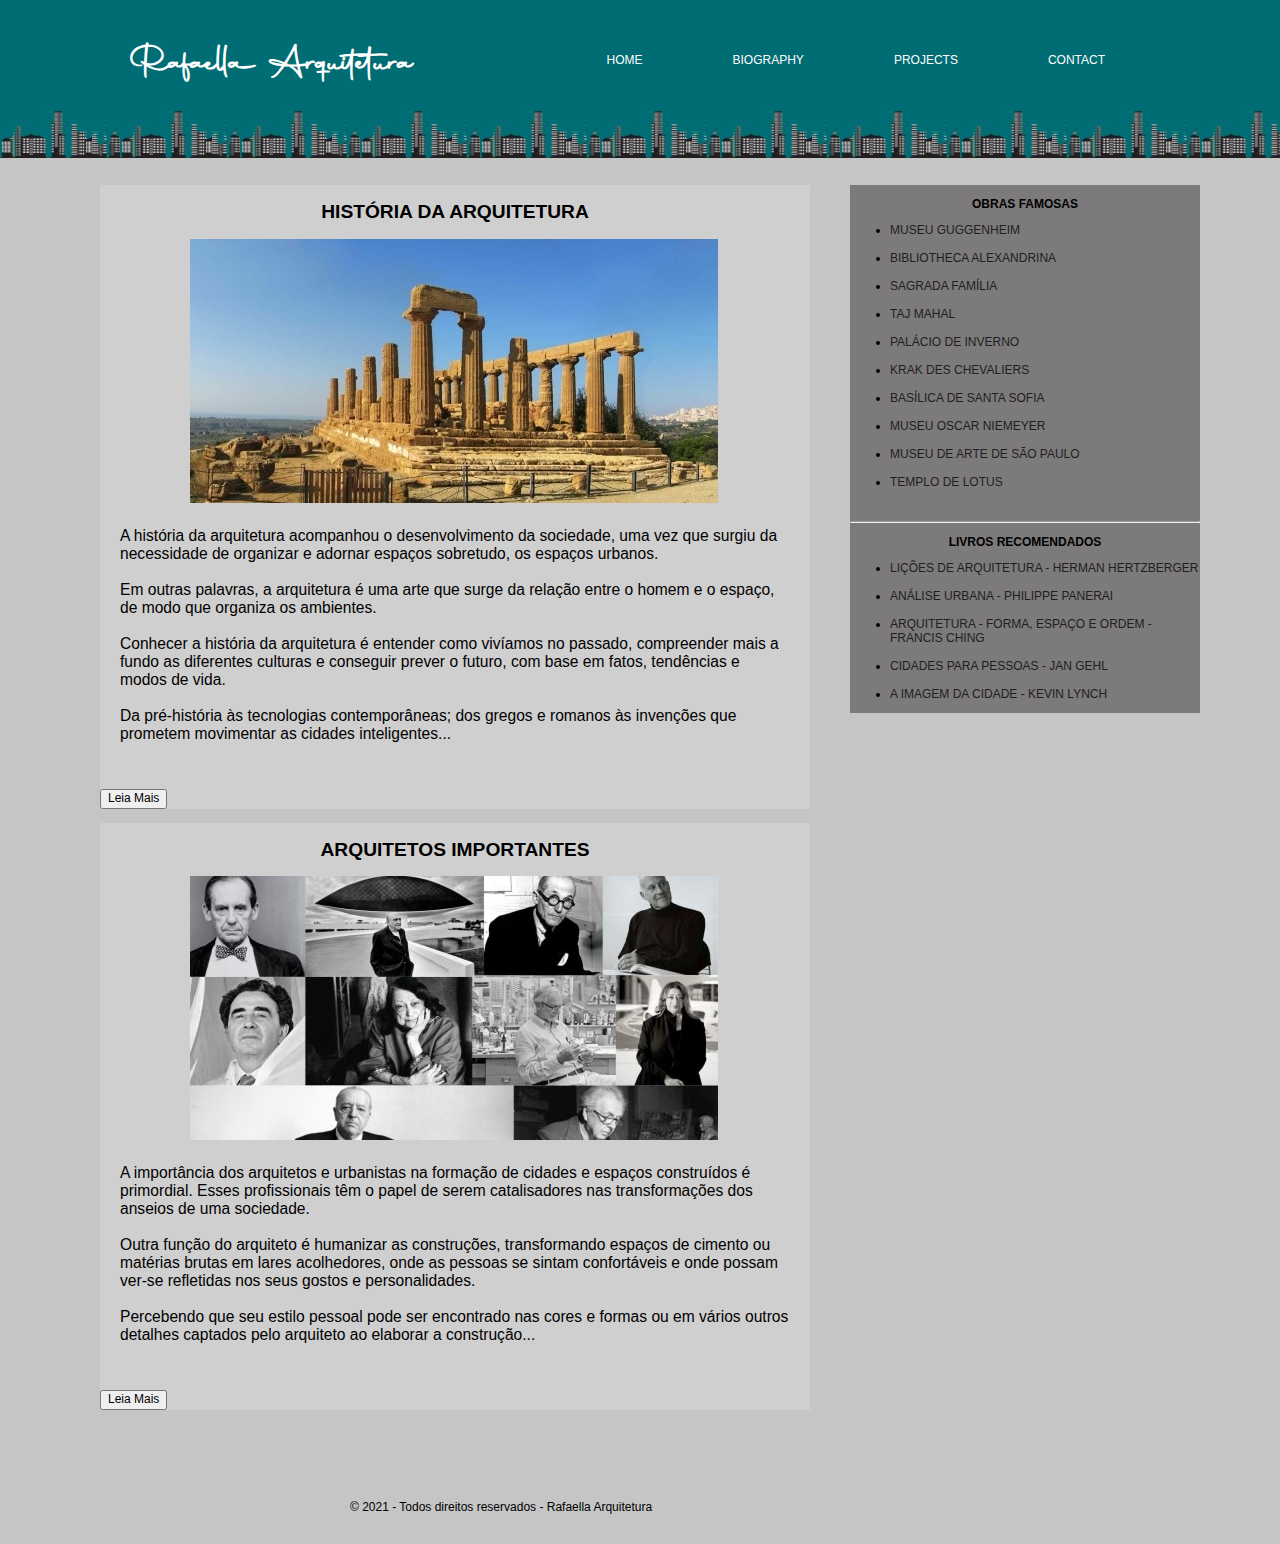
<file: source/index.html>
<!DOCTYPE html>
<html lang="pt-br">

<head>
    <meta charset="UTF-8">
    <link rel="stylesheet" type="text/css" href="../css/index.css">
    <link rel="stylesheet" type="text/css" href="../css/Normalize.css">
    <title>Rafaella Arquitetura</title>
</head>

<body>
    <!--inicio container-->
    <div id="container">

        <!--inicio header-->
        <header>

            <div id="logo">
                <h1><a href="index.html">Rafaella Arquitetura</a></h1>
            </div>

            <!--inicio barra de navegação-->
            <nav>

                <ul>
                    <li><a href="index.html">Home</a></li>
                    <li><a href="biography.html">Biography</a></li>
                    <li><a href="projects.html">Projects</a></li>
                    <li><a href="contact.html">Contact</a></li>
                </ul>
            </nav>
            <!--/fim barra de navegação-->

        </header>
        <!--/fim header-->

        <!--inicio principal-->
        <div id="principal">

            <!--incio conteudo-->
            <div id="conteudo">

                <!--inicio postagens-->
                <section>

                    <article id="postagens">
                        <h2>História da arquitetura</h2>
                        <img id="fotos" src="../assets/historia.jpg">
                        <p>A história da arquitetura acompanhou o desenvolvimento da sociedade, uma vez que surgiu da
                            necessidade de organizar e adornar espaços sobretudo, os espaços urbanos.<br> <br>
                            Em outras palavras, a arquitetura é uma arte que surge da relação entre o homem e o espaço,
                            de modo que organiza os ambientes.<br> <br>
                            Conhecer a história da arquitetura é entender como vivíamos no passado, compreender mais a
                            fundo as diferentes culturas e conseguir prever o futuro, com base em fatos, tendências e
                            modos de vida.<br> <br>
                            Da pré-história às tecnologias contemporâneas; dos gregos e romanos às invenções que
                            prometem movimentar as cidades inteligentes.<span id="pontos">..</span><br>
                        <div id="mais">
                            <p class="espaço">Venha conosco nesse passeio e acompanhe a história desde o inicio:</p>
                            <ul>
                                <li><a href="https://pt.wikipedia.org/wiki/História_da_arquitetura#Pré-História"
                                        target="_blank">Pré-História</a></li> <br>
                                <li><a href="https://pt.wikipedia.org/wiki/História_da_arquitetura#Antiguidade"
                                        target="_blank">Antiguidade</a></li> <br>
                                <li><a href="https://pt.wikipedia.org/wiki/História_da_arquitetura#Idade_Média"
                                        target="_blank">Idade Média</a></li> <br>
                                <li><a href="https://pt.wikipedia.org/wiki/História_da_arquitetura#Idade_Moderna"
                                        target="_blank">Idade Moderna</a></li> <br>
                                <li><a href="https://pt.wikipedia.org/wiki/História_da_arquitetura#Idade_Contemporânea"
                                        target="_blank">Idade Contemporânea</a></li> <br>
                                <li><a href="https://pt.wikipedia.org/wiki/História_da_arquitetura#Arquitetura_contemporânea"
                                        target="_blank">Arquitetura Contemporânea</a></li>
                            </ul>
                        </div>
                        </p>
                        <button onclick="leiaMais()" id="btnLeiaMais">Leia Mais</button>

                    </article>

                    <br>
                    <div id="complet">
                        <article id="postagens">
                            <h2>Arquitetos importantes</h2>
                            <img id="fotos" src="../assets/arquitetos1.jpg">
                            <p>
                                A importância dos arquitetos e urbanistas na formação de cidades e espaços construídos é
                                primordial. Esses profissionais têm o papel de serem catalisadores nas transformações
                                dos
                                anseios de uma sociedade. <br> <br>
                                Outra função do arquiteto é humanizar as construções, transformando espaços de cimento
                                ou
                                matérias brutas em lares acolhedores, onde as pessoas se sintam confortáveis e onde
                                possam
                                ver-se refletidas nos seus gostos e personalidades. <br> <br>
                                Percebendo que seu estilo pessoal pode
                                ser encontrado nas cores e formas ou em vários outros detalhes captados pelo arquiteto
                                ao
                                elaborar a construção.<span id="ponto">..</span><br>
                            <div id="btn">
                                <p>Veja um pouco sobre os 10 arquitetos mais importantes para história do mundo da
                                    arquitetura:
                                </p>

                                <ul>
                                    <li><a href="https://laart.art.br/blog/norman-foster/" target="_blank">Norman
                                            Foster</a>
                                    </li> <br>
                                    <li><a href="https://www.ebiografia.com/frank_lloyd_wright/" target="_blank">Frank
                                            Llooyd Wright</a></li> <br>
                                    <li><a href="https://www.ebiografia.com/le_corbusier/" target="_blank">Le
                                            Corbuiser</a>
                                    </li> <br>
                                    <li><a href="https://live.apto.vc/zaha-hadid-biografia-e-obras/"
                                            target="_blank">Zaha
                                            Hadid</a></li> <br>
                                    <li><a href="https://live.apto.vc/mies-van-der-rohe/" target="_blank">Mies van der
                                            Rohe</a></li> <br>
                                    <li><a href="https://www.ebiografia.com/santiago_calatrava/"
                                            target="_blank">Santiago
                                            Calatrava</a></li> <br>
                                    <li><a href="https://www.ebiografia.com/oscar_niemeyer/" target="_blank">Oscar
                                            Niemeyer</a></li> <br>
                                    <li><a href="https://laart.art.br/blog/walter-gropius/" target="_blank">Walter
                                            Gropius</a></li> <br>
                                    <li><a href="https://www.vivadecora.com.br/pro/lina-bo-bardi/" target="_blank">Lina
                                            Bo
                                            Bardi</a></li> <br>
                                    <li><a href="https://laart.art.br/blog/renzo-piano/" target="_blank">Renzo Piano</a>
                                    </li> <br>
                                </ul>
                                <p>E um arquiteto que ficou de fora dessa lista mas que especialmente sou muito fã, e
                                    vale a
                                    pena vocês darem uma olhada em sua biografia é o:</p>
                                <ul>
                                    <li><a href="https://www.vivadecora.com.br/pro/louis-kahn/" target="_blank">Louis
                                            Kahn</a>
                                    </li>
                                </ul>

                            </div>
                            </p>
                            <button onclick="vejaMais()" id="btnLeia">Leia Mais</button>
                        </article>
                    </div>
                </section>
                <!--/fim postagens-->
            </div>
            <!--/fim conteudo-->

            <!--inicio aside-->
            <div id="area-lateral">
                    <aside id="conteudo-lateral">
                        <h3>Obras famosas</h3>
                        <ul>
                            <li>
                                <a
                                    href="https://www.archdaily.com.br/br/786175/classicos-da-arquitetura-museu-guggenheim-de-bilbao-gehry-partners" target="_blank">Museu
                                    Guggenheim</a>
                            </li> <br>
                            <li>
                                <a href="https://www.westwing.com.br/guiar/bibliotheca-alexandrina/" target="_blank">Bibliotheca Alexandrina</a>
                            </li> <br>
                            <li>
                                <a href="https://apureguria.com/europa/espanha/sagrada-familia-em-barcelona/" target="_blank">Sagrada família</a>
                            </li> <br>
                            <li>
                                <a href="https://www.todamateria.com.br/taj-mahal/" target="_blank">taj mahal</a>
                            </li> <br>
                            <li>
                                <a href="https://pt.wikipedia.org/wiki/Palácio_de_Inverno" target="_blank">Palácio de inverno</a>
                            </li> <br>
                            <li>
                                <a href="https://incrivelhistoria.com.br/krak-des-chevaliers/" target="_blank">Krak Des Chevaliers</a>
                            </li> <br>
                            <li>
                                <a href="https://www.infoescola.com/cristianismo/basilica-de-santa-sofia/" target="_blank">Basílica de Santa Sofia</a>
                            </li> <br>
                            <li>
                                <a href="https://www.westwing.com.br/guiar/museu-oscar-niemeyer/" target="_blank">museu Oscar Niemeyer</a>
                            </li> <br>
                            <li>
                                <a href="https://www.sp-arte.com/editorial/de-olho-na-historia-masp/" target="_blank">Museu de arte de São paulo</a>
                            </li> <br>
                            <li>
                                <a href="https://archtrends.com/blog/classicos-da-arquitetura-inspire-se-com-o-templo-de-lotus-2/" target="_blank">Templo de Lotus</a>
                            </li>
                        </ul>

                        <br> <hr> 

                        <h3>Livros recomendados</h3>
                        <ul>
                            <li>
                                <a href="https://www.emartinsfontes.com.br/licoes-de-arquitetura-p23889/" target="_blank">Lições de arquitetura - Herman Hertzberger</a>
                            </li> <br>
                            <li>
                                <a href="https://www.amazon.com.br/Análise-Urbana-Coleção-Arquitetura-Urbanismo/dp/852300923X/ref=asc_df_852300923X/?tag=googleshopp00-20&linkCode=df0&hvadid=379793781347&hvpos=&hvnetw=g&hvrand=286828589215589844&hvpone=&hvptwo=&hvqmt=&hvdev=c&hvdvcmdl=&hvlocint=&hvlocphy=9074146&hvtargid=pla-810855786949&psc=1" target="_blank">Análise urbana - Philippe Panerai</a>
                            </li> <br>
                            <li>
                                <a href="https://www.emartinsfontes.com.br/arquitetura-forma-espaco-e-ordem-p60178/" target="_blank">Arquitetura - forma, espaço e ordem - Francis Ching</a>
                            </li> <br>
                            <li>
                                <a href="https://www.amazon.com.br/Cidades-Para-Pessoas-Jan-Gehl/dp/8527309807/ref=asc_df_8527309807/?tag=googleshopp00-20&linkCode=df0&hvadid=379793781347&hvpos=&hvnetw=g&hvrand=15497515930629497921&hvpone=&hvptwo=&hvqmt=&hvdev=c&hvdvcmdl=&hvlocint=&hvlocphy=9074146&hvtargid=pla-810855787589&psc=1" target="_blank">Cidades para pessoas - Jan Gehl</a>
                            </li> <br>
                            <li>
                                <a href="https://www.amazon.com.br/imagem-cidade-Kevin-Lynch/dp/8578274725" target="_blank">A imagem da cidade - Kevin Lynch</a>
                            </li>
                        </ul>

                    </aside>
            </div>
            <!--/fim aside-->
            <!--inicio rodapé-->
            <footer>
                &copy; 2021 - Todos direitos reservados - Rafaella Arquitetura
            </footer>
            <!--/fim rodapé-->
        </div>
        <!--/fim principal-->

    </div>
    <!--/fim container-->

    <script type="text/javascript" src="../js/index.js"></script>
</body>

</html>
</file>
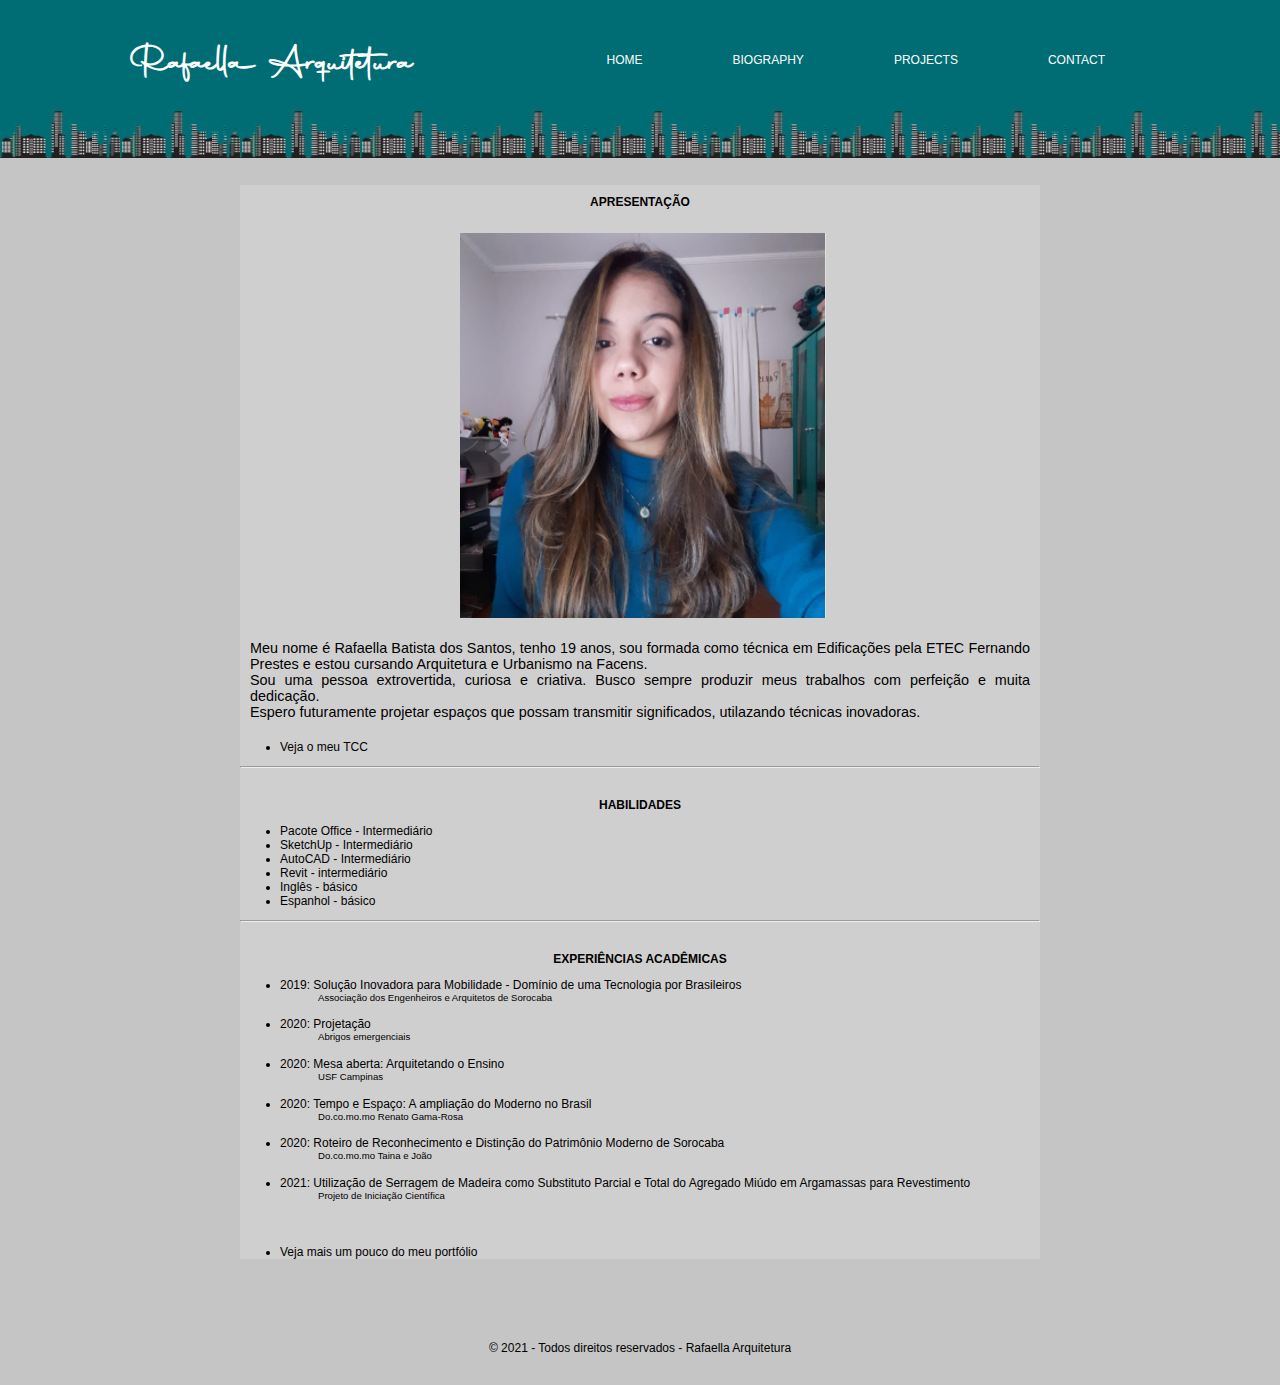
<file: source/biography.html>
<!DOCTYPE html>
<html lang="pt-br">

<head>
    <meta charset="UTF-8">
    <link rel="stylesheet" type="text/css" href="../css/biography.css">
    <link rel="stylesheet" type="text/css" href="../css/Normalize.css">
    <title>Biography</title>
</head>

<body>
    <!--inicio container-->
    <div id="container">

        <!--inicio header-->
        <header>

            <div id="logo">
                <h1><a href="index.html">Rafaella Arquitetura</a></h1>
            </div>

            <!--inicio barra de navegação-->
            <nav>

                <ul>
                    <li><a href="index.html">Home</a></li>
                    <li><a href="biography.html">Biography</a></li>
                    <li><a href="projects.html">Projects</a></li>
                    <li><a href="contact.html">Contact</a></li>
                </ul>
            </nav>
            <!--/fim barra de navegação-->

        </header>
        <!--/fim header-->

        <!--incio conteudo-->
        <div id="conteudo">

            <!--inicio postagens-->
            <section>

                <article id="postagens">
                    <h2>Apresentação</h2> <br>
                    <img id="fotos" src="../assets/perfil.png">
                    <p>Meu nome é Rafaella Batista dos Santos, tenho 19 anos, sou formada como técnica em Edificações
                        pela ETEC Fernando Prestes e estou cursando Arquitetura e Urbanismo na Facens. <br>
                        Sou uma pessoa extrovertida, curiosa e criativa. Busco sempre produzir meus trabalhos com
                        perfeição e muita dedicação. <br>
                        Espero futuramente projetar espaços que possam transmitir significados, utilazando técnicas
                        inovadoras.
                    </p>
                    <ul>
                        <li><a target="_blank" href="https://sites.google.com/view/tcc06edificacoes/página-inicial">Veja o meu TCC</a></li>
                    </ul>

                    <hr>
                    <br>

                    <h2>Habilidades</h2>
                    <ul>
                        <li>Pacote Office - Intermediário</li>
                        <li>SketchUp - Intermediário</li>
                        <li>AutoCAD - Intermediário</li>
                        <li>Revit - intermediário</li>
                        <li>Inglês - básico</li>
                        <li>Espanhol - básico</li>
                    </ul>

                    <hr>
                    <br>

                    <h2>Experiências acadêmicas</h2>
                    <ul>
                        <li>2019: Solução Inovadora para Mobilidade - Domínio de uma Tecnologia por Brasileiros 
                            <p id="lista">Associação dos Engenheiros e Arquitetos de Sorocaba</p>

                        </li>
                        <li>2020: Projetação 
                            <p id="lista">Abrigos emergenciais</p>
                        </li>    

                        <li>2020: Mesa aberta: Arquitetando o Ensino
                            <p id="lista">USF Campinas</p>
                        </li>

                        <li>2020: Tempo e Espaço: A ampliação do Moderno no Brasil
                            <p id="lista">Do.co.mo.mo Renato Gama-Rosa</p>
                        </li>
                        <li>2020: Roteiro de Reconhecimento e Distinção do Patrimônio Moderno de Sorocaba
                            <p id="lista">Do.co.mo.mo Taina e João</p>
                        </li>
                        <li>2021: Utilização de Serragem de Madeira como Substituto Parcial e Total do Agregado Miúdo em Argamassas para Revestimento
                            <p id="lista">Projeto de Iniciação Científica</li></p>
                        <li><a target="_blank" href="https://issuu.com/rafa_bsantos/docs/portf_lio">Veja mais um pouco do meu portfólio</a></li>    
                    </ul>
                </article>
        </div>
        </section>
        <!--/fim postagens-->
    </div>
    <!--/fim conteudo-->

    <!--inicio rodapé-->
    <footer>
        &copy; 2021 - Todos direitos reservados - Rafaella Arquitetura
    </footer>
    <!--/fim rodapé-->

    </div>
    <!--/fim container-->
</body>

</html>
</file>
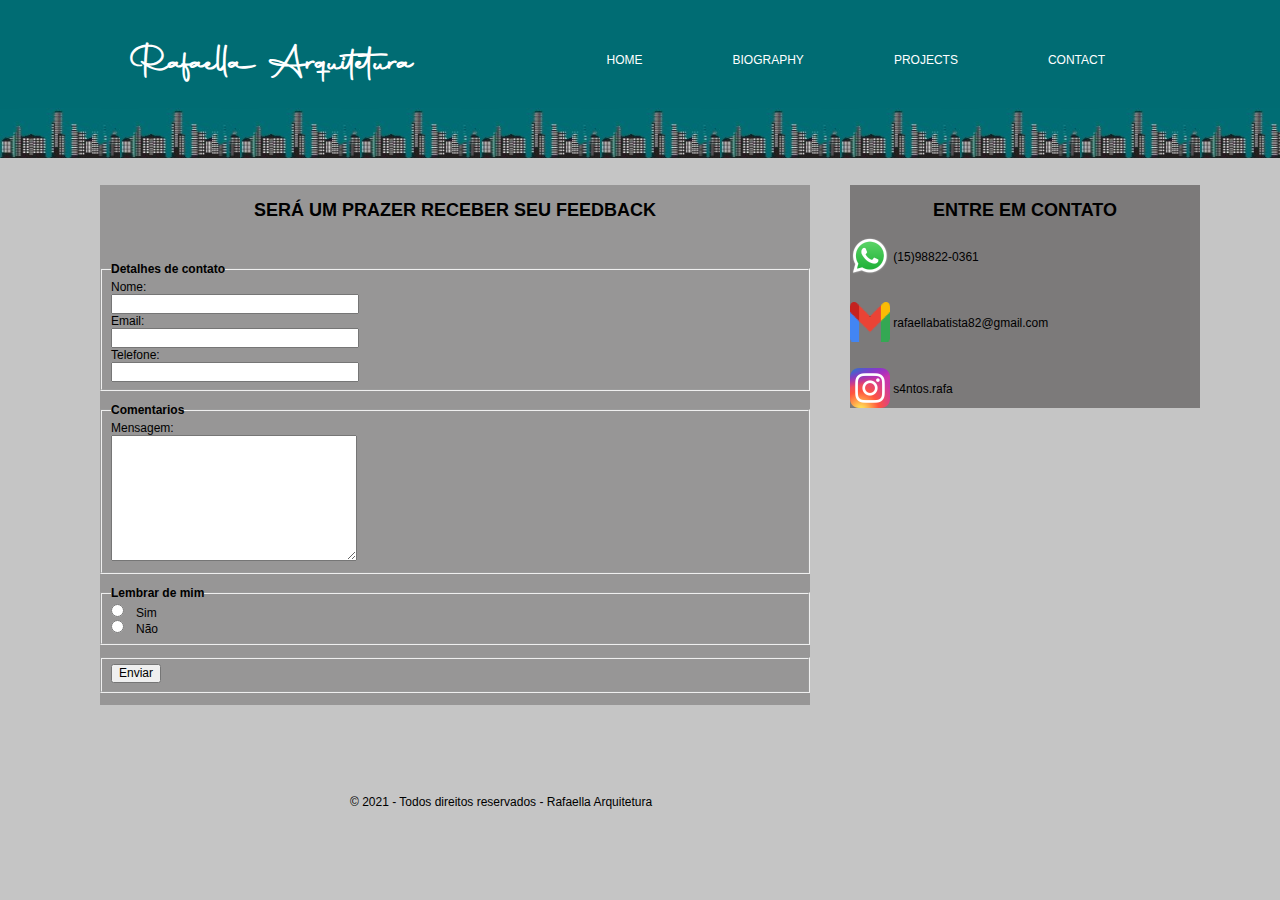
<file: source/contact.html>
<!DOCTYPE html>
<html lang="pt-br">

<head>
    <meta charset="UTF-8">
    <link rel="stylesheet" type="text/css" href="../css/contact.css">
    <link rel="stylesheet" type="text/css" href="../css/Normalize.css">
    <title>Rafaella Arquitetura</title>
</head>

<body>
    <!--inicio container-->
    <div id="container">

        <!--inicio header-->
        <header>

            <div id="logo">
                <h1><a href="index.html">Rafaella Arquitetura</a></h1>
            </div>

            <!--inicio barra de navegação-->
            <nav>

                <ul>
                    <li><a href="index.html">Home</a></li>
                    <li><a href="biography.html">Biography</a></li>
                    <li><a href="projects.html">Projects</a></li>
                    <li><a href="contact.html">Contact</a></li>
                </ul>
            </nav>
            <!--/fim barra de navegação-->

        </header>
        <!--/fim header-->

        <!--incio conteudo-->
        <div id="conteudo">
            <section>
                <article>
                    <h2>Será um prazer receber seu feedback</h2>
                    <br>
                    <form>
                        <fieldset>
                            <legend>Detalhes de contato</legend>

                            <div>
                                <label for="nome">Nome:</label>
                                <input type="text" name="nome">
                            </div>

                            <div>
                                <label for="Email">Email:</label>
                                <input type="text" name="Email">
                            </div>

                            <div>
                                <label for="URL">Telefone:</label>
                                <input type="tel" name="URL">
                            </div>

                        </fieldset>

                        <fieldset>
                            <legend>Comentarios</legend>
                            <div>
                                <label for="mensagem">Mensagem:</label>
                                <textarea name="mensagem" id="mensagem"></textarea>
                            </div>
                        </fieldset>

                        <fieldset>
                            <legend>Lembrar de mim</legend>
                            <div>
                                <label>
                                    <input class="radio" type="radio" name="lembrar" id="sim">Sim
                                </label>
                            </div>
                            <div>
                                <label>
                                    <input class="radio" type="radio" name="lembrar" id="nao">Não
                                </label>
                            </div>
                        </fieldset>
                        <fieldset>
                            <div>
                                <label>
                                    <button class="botao" type="submit" name="enviar" id="botao">Enviar
                                </label>
                            </div>
                        </fieldset>
                    </form>
                </article>
            </section>
        </div>
        <!--/fim conteudo-->

        <!--inicio aside-->
        <div id="area-lateral">
            <aside id="conteudo-lateral">
                <h2>Entre em contato</h2>
                <p>
                    <img id="whats" src="../assets/whats.png">
                    (15)98822-0361
                </p>
                <br>
                <p>
                    <img id="gmail" src="../assets/gmail.png">
                    rafaellabatista82@gmail.com
                </p>
                <br>
                <p>
                    <img id="insta" src="../assets/insta.png">
                    s4ntos.rafa
                </p>
            </aside>
        </div>
        <!--/fim asside-->
        <!--inicio rodapé-->
        <footer>
            &copy; 2021 - Todos direitos reservados - Rafaella Arquitetura
        </footer>
        <!--/fim rodapé-->
    </div>
    <!--/fim container-->
</body>

</html>
</file>
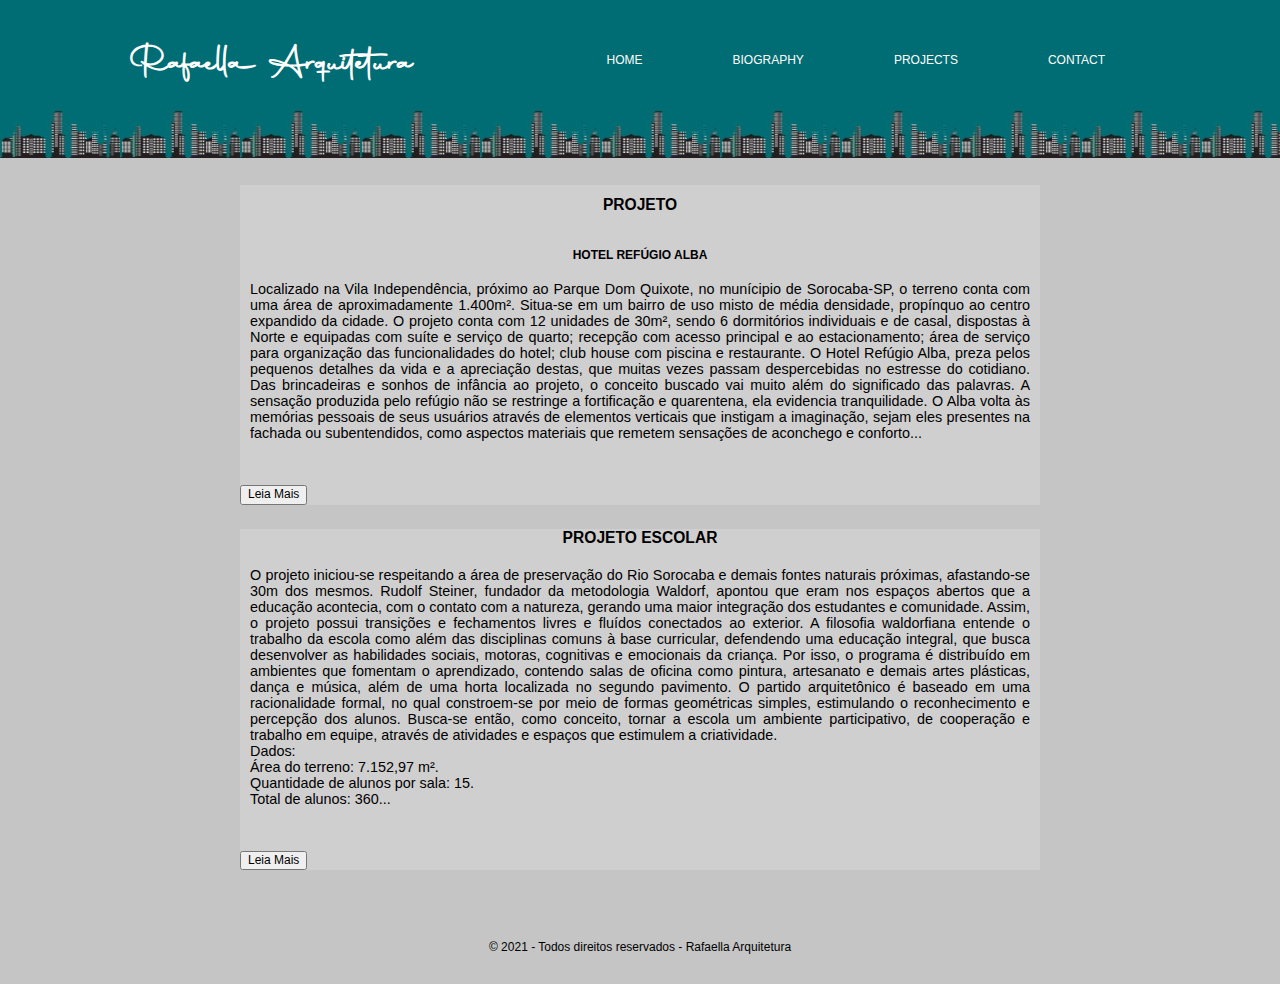
<file: source/projects.html>
<!DOCTYPE html>
<html lang="pt-br">

<head>
    <meta charset="UTF-8">
    <link rel="stylesheet" type="text/css" href="../css/projects.css">
    <link rel="stylesheet" type="text/css" href="../css/Normalize.css">
    <title>Projects</title>
</head>

<body>
    <!--inicio container-->
    <div id="container">

        <!--inicio header-->
        <header>

            <div id="logo">
                <h1><a href="index.html">Rafaella Arquitetura</a></h1>
            </div>

            <!--inicio barra de navegação-->
            <nav>

                <ul>
                    <li><a href="index.html">Home</a></li>
                    <li><a href="biography.html">Biography</a></li>
                    <li><a href="projects.html">Projects</a></li>
                    <li><a href="contact.html">Contact</a></li>
                </ul>
            </nav>
            <!--/fim barra de navegação-->

        </header>
        <!--/fim header-->

        <!--incio conteudo-->
        <div id="conteudo">

            <!--inicio postagens-->
            <section>
                <article id="postagens">
                    <h1 id="projeto">Projeto</h2>
                        <br>
                        <h2>Hotel Refúgio Alba</h2>
                        <p>Localizado na Vila Independência, próximo ao Parque Dom Quixote, no munícipio de
                            Sorocaba-SP, o terreno conta com uma área de aproximadamente 1.400m². Situa-se em
                            um bairro de uso misto de média densidade, propínquo ao centro expandido da cidade.
                            O projeto conta com 12 unidades de 30m², sendo 6 dormitórios individuais e de casal,
                            dispostas à Norte e equipadas com suíte e serviço de quarto; recepção com acesso
                            principal e ao estacionamento; área de serviço para organização das funcionalidades do
                            hotel; club house com piscina e restaurante.
                            O Hotel Refúgio Alba, preza pelos pequenos detalhes da vida e a apreciação destas,
                            que muitas vezes passam despercebidas no estresse do cotidiano. Das brincadeiras e
                            sonhos de infância ao projeto, o conceito buscado vai muito além do significado das
                            palavras. A sensação produzida pelo refúgio não se restringe a fortificação e quarentena,
                            ela evidencia tranquilidade. O Alba volta às memórias pessoais de seus usuários através
                            de elementos verticais que instigam a imaginação, sejam eles presentes na fachada ou
                            subentendidos, como aspectos materiais que remetem sensações de aconchego e
                            conforto.<span id="pontos">..</span><br>
                        <div id="mais">
                            <img id="planta" src="../assets/implantação.jpg">
                            <br> <br> <br>
                            <hr>
                            <h3>ANÁLISE DE INSOLAÇÃO</h3>
                            <p>Para o estudo realizado ao lado, levantou-se as principais edificações no entorno em um
                                raio de 100m, consideradas como catalisadoras ou obstáculos para a implantação do
                                projeto.
                                Todas possuem 1 pavimento, ao que se considera-se 3m de altura. Diante da análise
                                pode-se
                                observar que mesmo próximas ao edificado, não exercem forte influência no mesmo, já que
                                suas dimensões são baixas.
                                Com relação à incidência solar nas fachadas do projeto descritas no item 10 e analisadas
                                através do quadro a baixo, nota-se a possibilidade de colocação de piscinas e aberturas
                                à
                                Noroeste, enquanto que à Sudeste é evitado tal colocação, visto que a "duração do sol"
                                na
                                fachada é pouca.</p>
                            <img id="planta" src="../assets/esquematica.jpg">
                            <br> <br> <br>
                            <table>
                                <tr>
                                    <th colspan="4">QTD. DE HORAS DE SOL NAS FACHADAS</th>
                                </tr>

                                <tr>
                                    <td></td>
                                    <td>Solstício de inverno</td>
                                    <td>Solstício de verão</td>
                                    <td>Equinócio</td>
                                </tr>

                                <tr class="alternado">
                                    <td>Nordeste</td>
                                    <td>6h20 - 13h30</td>
                                    <td>5h00 - 12h00</td>
                                    <td>6h00 - 12h40</td>
                                </tr>

                                <tr>
                                    <td>Noroeste</td>
                                    <td>7h00 - 18:h00</td>
                                    <td>12h00 - 18h00</td>
                                    <td>9h40 - 18h00</td>
                                </tr>

                                <tr class="alternado">
                                    <td>Sudoeste</td>
                                    <td>14h10 - 17h30</td>
                                    <td>12h00 - 18h10</td>
                                    <td>13h00 - 18h30</td>
                                </tr>

                                <tr>
                                    <td>Sudeste</td>
                                    <td>5h00 - 7h00</td>
                                    <td>6h30 - 12h00</td>
                                    <td>6h00 - 9h10</td>
                                </tr>

                            </table>
                            <br> <br> <br>
                            <hr>
                            <h3>Ventilação</h3>
                            <p>
                                Durante o dia, o predomínio de ventos se estabelece na direção Sul-Norte entre 2-4 m/s e
                                com
                                frequência de 5,5% ao Sul. Há uma variação notável na direção Noroeste-Sudeste, o que
                                possibilita
                                flexibilidade na posição das aberturas do projeto. Nesse sentido, não é recomendado que
                                as
                                aberturas
                                sejam posicionadas à Leste-Oeste, já que sucederá em uma perda de ventilação
                                significativa
                                devido
                                as barreiras construtivas presentes em ambas direções.
                                Durante a noite, há um forte predomínio de ventos ao Sul entre 2-4 m/s com frequência de
                                16,08%, sendo os demais pontos cardeais insignificantes devido aos baixos valores
                                apresentados. À
                                exceção do Sudeste, que se destaca comparado às menores medições.
                                O terreno recebe diretamente os ventos do Sul (maior intensidade), em razão do espaço
                                nessa
                                direção não apresentar nenhum tipo de "barreira", por ser destinado a uma área vazia.
                                Dentro do raio de 200m, barreiras de vegetação são concentradas em pontos que interferem
                                principalmente em Noroeste e Sudeste, fazendo com que o vento desvie de sua rota. No
                                caso da
                                direção Sudeste, as vegetações estabelecem um caminho para os ventos chegarem até o
                                terreno.
                                Já
                                no raio de 100m, as barreiras são mais próximas do terreno, isto é, as construções
                                presentes
                                em
                                Leste, Oeste e Noroeste diminuem o fluxo dos ventos.
                                O caminho proporcionado pelas vegetações e edificações em Norte, em conjunto com o
                                terreno
                                vazio à Nordeste, formam um sentido para os ventos dessas direções.
                            </p>
                            <img id="ventilação" src="../assets/ventilção.jpg">
                            <br> <br> <br>
                            <hr>
                            <h3>Localizações: Estacionamento e piscina</h3>
                            <p>A localização do estacionamento foi atribuída a dois fatores significativos, primeiro - e
                                fundamental -, é nele em que situa-se o pavimento térreo, ou seja, o nível 0 em relação
                                a
                                topografia. Isso deve-se a maior facilidade do automóvel dirigir-se até o local de
                                permanência, sem grandes declividades. O segundo fator corresponde a incidência de luz
                                no espaço, visto que, o mesmo está em grande parte do ano sombreado, isto é, previne-se
                                dos
                                carros dos hóspedes aquecerem demais.
                                <br> <br>
                                O projeto em seu estado inicial não considerava a topografia e, por isso a área
                                destinada à piscina ficava inclausurada em um extenso muro de arrimo com cerca de 5m
                                de altura. A alteração adotando os declíveis, possibilitou uma melhor configuração.
                                Os pavimentos são dispostos em diferenças de 1,50m, sendo 10cm de piso que
                                resultam em 1,60m.
                            </p>
                            <img id="localização" src="../assets/terreo.jpg">
                            <br> <br>
                            <img id="corte1" src="../assets/corte1.jpg">
                            <br> <br> <br>
                            <hr>
                            <h3>Recepção, restaurante e áreas de serviço</h3>
                            <p>A localização da recepção, restaurante e áreas de serviço foram atribuídas ao
                                pavimento 1 para possibilitar o acesso do estacionamento ao atendimento. Dessa forma,
                                assim que os hóspedes estacionarem o carro, podem se dirigir à recepção e realizar o
                                check in, da mesma forma para o check out.
                                Ademais, essa região fica protegida do calor graças à sua posição, fazendo com que
                                os funcionários que permanecem constantemente na região são sejam prejudicados com a
                                incidência solar.
                            </p>
                            <img id="recepção" src="../assets/pavimento1.jpg">
                            <br> <br>
                            <img id="corte2" src="../assets/corte2.jpg">
                            <br> <br> <br>
                            <hr>
                            <h3>Dormitórios</h3>
                            <p>Pode-se dizer que o pavimento 2 e 3 nortearam a disposição dos demais ambientes,
                                já que o objetivo era concetrar a área de lazer em um lugar bem arejado e que estivesse
                                sempre iluminado e, as unidades de quartos de forma que recebecem luz, ao tempo que,
                                durante a noite o ambiente não fosse prejudicado por desconforto térmico por frio.
                                Entretanto, somente os quatro dormitórios foram privilegiados iluminação direta,
                                enquanto os demais foram parcialmente privadas dessa luminosidade. Assim, a solução
                                encontrada foi a implementação de aberturas à Sudoeste-Nordeste (no banheiro e outra no
                                mesmo sentido na parede divisória).
                            </p>
                            <img id="pavimento2" src="../assets/pavimento2.jpg">
                            <br> <br>
                            <img id="pavimento3" src="../assets/pavimento3.jpg">
                            <br> <br>
                            <img id="corte3" src="../assets/corte3.jpg">
                            <br> <br> <br>
                            <hr>
                            <h3>Dormitórios acessíveis</h3>
                            <img id="acessivel" src="../assets/acessivel.jpg">
                            <br> <br>
                            <img id="corte4" src="../assets/corte4.jpg">
                            <br> <br>
                            <img id="corte5" src="../assets/corte5.jpg">
                            <br> <br>
                            <img id="corte6" src="../assets/corte6.jpg">
                            <br> <br> <br>
                            <hr>
                            <h3>Renderizações</h3>
                            <img id="frontal" src="../assets/frontal.jpg">
                            <br> <br>
                            <img id="frontal2" src="../assets/frontal2.jpg">
                            <br> <br>
                            <img id="recepção" src="../assets/recepção.jpg">
                            <br> <br>
                            <img id="recepção2" src="../assets/recepção2.jpg">
                            <br> <br>
                            <img id="dormitórios" src="../assets/dormitorios.jpg">
                        </div>
                        </p>
                        <button onclick="leiaMais()" id="btnLeiaMais">Leia Mais</button>
                </article>
                <br>
                <article id="postagens">
                    <h1 id="projeto">Projeto Escolar</h1>
                    <p>
                        O projeto iniciou-se respeitando a área de preservação
                        do Rio Sorocaba e demais fontes naturais próximas,
                        afastando-se 30m dos mesmos.
                        Rudolf Steiner, fundador da metodologia Waldorf,
                        apontou que eram nos espaços abertos que a educação
                        acontecia, com o contato com a natureza, gerando
                        uma maior integração dos estudantes e comunidade.
                        Assim, o projeto possui transições e fechamentos
                        livres e fluídos conectados ao exterior.
                        A filosofia waldorfiana entende o trabalho da escola
                        como além das disciplinas comuns à base curricular,
                        defendendo uma educação integral, que busca
                        desenvolver as habilidades sociais, motoras,
                        cognitivas e emocionais da criança. Por isso, o
                        programa é distribuído em ambientes que fomentam o
                        aprendizado, contendo salas de oficina como pintura,
                        artesanato e demais artes plásticas, dança e música,
                        além de uma horta localizada no segundo pavimento.
                        O partido arquitetônico é baseado em uma
                        racionalidade formal, no qual constroem-se por meio
                        de formas geométricas simples, estimulando o
                        reconhecimento e percepção dos alunos.
                        Busca-se então, como conceito, tornar a escola um
                        ambiente participativo, de cooperação e trabalho em
                        equipe, através de atividades e espaços que estimulem
                        a criatividade.
                        <br>
                        Dados: <br>
                        Área do terreno: 7.152,97 m². <br>
                        Quantidade de alunos por sala: 15. <br>
                        Total de alunos: 360.<span id="ponto">..</span>
                    <br>
                    <div id="btn">
                    <img id="implantaçãoEscolar" src="../assets/implantaçãoEscolar.jpg">
                    <br> <br>
                    <img id="fluxograma" src="../assets/fluxograma.jpg">
                    <br> <br>
                    <img id="concepção" src="../assets/concepção.jpg">
                    <br> <br>
                    <img id="circulação" src="../assets/circulação.jpg">
                    <br> <br> <br>
                    <hr>
                    <h3>incidência solar</h3>
                    <p>O estudo solar foi realizado com referências nas datas dos Solstícios de verão e
                        de inverno e Equinócio de outono, nos horários das 9:00h, das 12:00h e das
                        15:00h (conforme diagrama ao lado). O terreno é naturalmente bem iluminado
                        durante o dia todo, o que contribui positivamente para um ambiente escolar. As
                        salas de aula estão posicionadas à Noroeste (NO), recebendo grande incidência
                        da luz solar resultando em locais bem iluminados para os alunos
                        Através de estudos realizados na região de Sorocaba/SP, observa-se que os
                        ventos predominantes para aquela região vem da direção Sul. Desta forma,
                        organizamos a distribuição dos ambientes da escola de modo que todo o local
                        seja beneficiado com a ventilação natural, proporcionando um lugar agradável e
                        confortável para todo e qualquer público.
                    </p>
                    <br>
                    <img id="solar" src="../assets/solar.jpg">
                    <br> <br> <br>
                    <hr>
                    <h3>ESTRATÉGIAS BIOCLIMÁTICAS</h3>
                    <ul>
                        <li>Ventilação natural cruzada</li>
                        <li>Efeito chaminé, através da criação de uma claraboia</li>
                        <li>Brise Soleil</li>
                    </ul>
                    <p>
                        Todas as estratégias são combinadas juntamente com uma melhor orientação do
                        projeto, considerando posição dos ambientes e os respectivos horários.
                    </p>
                    <br>
                    <img id="estudoVentilação" src="../assets/estudoVentilação.jpg">
                    <br> <br> <br>
                    <hr>
                    <h3>PALETA DE CORES</h3>
                    <p>De acordo com a metodologia de Waldorf, as cores têm um grande
                        significado quando se trata de aprendizagem. Recomenda-se que seja
                        escolhida uma palheta de cores específica para cada faixa etária, pois
                        elas acompanham o nível de amadurecimento de cada criança. As salas
                        de aula infantil possui uma palheta com cores claras e quentes, pois
                        essas cores estão mais relacionadas com gastar energias e
                        festividades, muito comum na vida das crianças dessa faixa etária. Já
                        a palheta de cores das salas do fundamental pede tons mais frios,
                        pois, cores de tons azulados ou esverdeados estão relacionadas a
                        execução de atividades que exigem um maior nível de concentração.
                    </p>
                    <br>
                    <img id="cores" src="../assets/cores.jpg">
                    <br> <br> <br>
                    <hr>
                    <h3>Materialidade</h3>
                    <p>
                        A escolha dos materiais e do sistema construtivo baseou-se,
                        principalmente, nos parâmetros de um sistema que fosse de
                        fácil acesso a mão de obra e que não cause efeitos negativos
                        ao meio ambiente. Diante disso, na construção fez-se o uso
                        de diferentes materiais, como os painéis de concreto prémoldado, que constroem as paredes da
                        escola, a madeira para
                        os brises instalados na fachada e o vidro para as claraboias da
                        cobertura e os painéis das salas. Essa escolha está
                        fundamentada na própria metodologia Waldorf, que defende
                        a integração dos alunos em espaços abertos e o contato com a
                        natureza. A área do entorno da escola é totalmente livre e o
                        uso da madeira nos brises geram uma integração visual com o
                        local assim como o uso do concreto pré-moldado já que
                        possui diversas vantagens como, custo-benefício,
                        durabilidade e, principalmente, de sustentabilidade.
                        Para priorizar a qualidade do espaço interno, escolheu-se
                        trabalhar com a laje nervurada no hall e refeitório, afim de
                        alcançar maiores vãos.
                    </p>
                    <br>
                    <img id="materiais" src="../assets/material.jpg">
                    <br> <br> <br>
                    <hr>
                    <h3>Lux e Temperatura</h3>
                    <p>
                        BANHEIROS E VESTIÁRIOS / ANFITEATRO /
                        REFEITÓRIO <br>
                        Iluminância mantida (Em, lux): 200 <br>
                        Temperatura de cor: 4000 K <br> 
                        SALA DE AULA INFANTIL / SECRETARIA / COORD. /
                        DIRETORIA / FUNCIONÁRIOS <br>
                        Iluminância mantida (Em, lux): 300 <br>
                        Temperatura de cor: 4000 K <br>
                        HALL / ALMOXARIFADO / ENFERMARIA / COZINHA
                        + DESPENSA <br> 
                        Iluminância mantida (Em, lux): 100 <br>
                        Temperatura de cor: 3000 K <br>
                        Sala de aula fundamental I e II / SALA DE DANÇA E
                        MÚSICA / PLAYGROUND / BRINQUEDOTECA / 
                        SALDA DOS PROFS + COPA <br>
                        Iluminância mantida (Em, lux): 300 <br>
                        Temperatura de cor: 5000 K <br>
                        Salas de pintura / LABORATÓRIOS / BIBLIOTECA <br>
                        Iluminância mantida (Em, lux): 500 <br>
                        Temperatura de cor: 5000 K
                    </p>
                    <br> <br> <br>
                    <hr>
                    <h3>Pavimentos e cortes</h3>
                    <img id="pavEscolar1" src="../assets/pavimentoEscolar1.jpg">
                    <br> <br> 
                    <img id="pavEscolar2" src="../assets/pavimentoEscolar2.jpg">
                    <br> <br> 
                    <img id="pavIntermediario" src="../assets/pavimentoIntermediario.jpg">
                    <br> <br> 
                    <img id="corteAB" src="../assets/corteAB.jpg">
                    <br> <br> 
                    <img id="corteCC" src="../assets/corteCC.jpg">
                    <br> <br> 
                    <img id="corteDD" src="../assets/corteDD.jpg">
                    <br> <br> <br>
                    <hr>
                    <h3>Elevações</h3>
                    <img id="elevaçãoLeste" src="../assets/elevaçãoLeste.jpg">
                    <br> <br> 
                    <img id="elevaçãoNorte" src="../assets/elevaçãoNorte.jpg">
                    <br> <br> 
                    <img id="elevaçãoOeste" src="../assets/elevaçãoOeste.jpg">
                    <br> <br> 
                    <img id="elevaçãoSul" src="../assets/elevaçãoSul.jpg">
                    <br> <br> <br>
                    <hr>
                    <h3>Perspectivas</h3>
                    <img id="perspectiva1" src="../assets/perspectiva1.jpg">
                    <br> <br>
                    <img id="perspectiva2" src="../assets/perspectiva2.jpg">
                    <br> <br>
                    <img id="perspectiva3" src="../assets/perspectiva3.jpg">
                </div>
                </p>
                <button onclick="vejaMais()" id="btnLeia">Leia Mais</button>
            </article>
            </section>
            <!--/fim postagens-->
        </div>
        <!--/fim conteudo-->

        <!--inicio rodapé-->
        <footer>
            &copy; 2021 - Todos direitos reservados - Rafaella Arquitetura
        </footer>
        <!--/fim rodapé-->

    </div>
    <!--/fim container-->

    <script type="text/javascript" src="../js/projects.js"></script>
</body>

</html>
</file>
<file: css/index.css>
/* Estrutura site */
body {
    background: #c5c5c5 url(../assets/fundo.png) repeat-x;
    font: 12px "Lucida Grande", 'Lucida Sans Unicode', Arial, sans-serif ;
}

#container {
    margin: 0 auto;
    width: 1080px;
}

a {
    color: black;
    text-decoration: none;
}

/* header */
@font-face {
    font-family: "autography";
    src: url("Autography.woff");
}

h1 a {
    color: white;
    font-family: "autography";
    font-size: 1.5em;
    margin: auto 30px;
    text-decoration: none;
}

/* Barra de navegação */
header {
    height: 55px;
    padding: 15px 0;
}

nav ul {
    float: right;
    list-style: none;
    margin: -155px 30px;
}

nav ul li {
    float: left;
}

nav ul li a:link {
    display: block;
    margin: 90px 30px;
    padding: 3px 15px;
    text-transform: uppercase;
}

nav ul li a {
    color: white;
    text-decoration: none;
}

nav ul li a:hover {
    border-bottom: 1px solid #a3a3a3;
    color: darkgray;
}

/* Principal */
h2 {
	color: black;
	font-size: 1.6em;
	text-transform: uppercase;
    text-align: center;
}

p {
    font-size: 1.3em;
    padding: 5px 20px;
    text-justify: distribute;
}

#postagens {
    background: url(../assets/bg-area-principal.png);
}

#conteudo {
    
    background: #c5c5c5 url(../assets/bg-area-principal.png) top repeat-x;
    float: left;
    margin: 70px auto;
    width: 710px;
}

#mais {
    display: none;
}

#btn {
    display: none;
}

#list {
    display: inherit;
}

#fotos {
    margin: auto 90px;
}

.espaço {
    padding: 10px 20px;
}

#mais ul li a {
    color: rgb(56, 56, 56);
    text-transform: uppercase;
}

#mais ul li a:hover {
    border-bottom: 1px solid #535858
}

#btn ul li a {
    color: rgb(56, 56, 56);
    text-transform: uppercase;
}

#btn ul li a:hover {
    border-bottom: 1px solid #535858
}

#complet{
    background: #c5c5c5 url(../assets/bg-area-principal.png) top repeat-x;
    float: left;
}

/* aside */
#area-lateral {
    background: url(../assets/bg-area-lateral.png);
    float: right;
    margin: 70px -20px 0px 0px; 
    width: 350px;
}

h3 {
	font-size: 1em;
	text-transform: uppercase;
    color: black;
    text-align: center;
}

#conteudo-lateral ul li a {
    color: rgb(31, 31, 31);
    text-transform: uppercase;
}

#conteudo-lateral ul li a:hover {
    border-bottom: 1px solid #535858
}

/* rodape */
footer{
	clear: both;
	margin-top: 20px;
	padding: 20px 0 30px 250px;
	text-align: inherit;
}
</file>
<file: css/biography.css>
/* Estrutura site */
body {
    background: #c5c5c5 url(../assets/fundo.png) repeat-x;
    font: 12px "Lucida Grande", 'Lucida Sans Unicode', Arial, sans-serif ;
}

#container {
    margin: 0 auto;
    width: 1080px;
}

a {
    color: black;
    text-decoration: none;
}

/* header */
@font-face {
    font-family: "Autography";
    src: url("Autography.woff");
}

h1 a {
    color: white;
    font-family: "Autography";
    font-size: 1.5em;
    margin: auto 30px;
    text-decoration: none;
}

/* Barra de navegação */
header {
    height: 55px;
    padding: 15px 0;
}

nav ul {
    float: right;
    list-style: none;
    margin: -155px 30px;
}

nav ul li {
    float: left;
}

nav ul li a:link {
    display: block;
    margin: 90px 30px;
    padding: 3px 15px;
    text-transform: uppercase;
}

nav ul li a {
    color: white;
    text-decoration: none;
}

nav ul li a:hover {
    border-bottom: 1px solid #a3a3a3;
    color: darkgray;
}

/* principal */
#conteudo {
    background: #c5c5c5 url(../assets/bg-area-principal.png) top repeat-x;
    float: left;
    margin: 70px 140px;
    width: 800px;
}

#postagens {
    background: url(../assets/bg-area-principal.png);
}

#fotos {
    margin: auto 220px;
}

#lista {
    color: black;
    font-size: 0.8em;
    margin-top: -5px;
    margin-left: 28px;
}

h2 {
	font-size: 1em;
	text-transform: uppercase;
    color: black;
    text-align: center;
}

p {
    font-size: 1.2em;
    text-align: justify;
    padding: 5px 10px;
}

/* rodape */
footer{
	clear: both;
	margin-top: 20px;
	text-align: center;
    padding-bottom: 30px;
}
</file>
<file: css/contact.css>
/* Estrutura site */
body {
    background: #c5c5c5 url(../assets/fundo.png) repeat-x;
    font: 12px "Lucida Grande", 'Lucida Sans Unicode', Arial, sans-serif ;
}

#container {
    margin: 0 auto;
    width: 1080px;
}

a {
    color: black;
    text-decoration: none;
}

/* header */
@font-face {
    font-family: "autography";
    src: url("Autography.woff");
}

h1 a {
    color: white;
    font-family: "autography";
    font-size: 1.5em;
    margin: auto 30px;
    text-decoration: none;
}

/* Barra de navegação */
header {
    height: 55px;
    padding: 15px 0;
}

nav ul {
    float: right;
    list-style: none;
    margin: -155px 30px;
}

nav ul li {
    float: left;
}

nav ul li a:link {
    display: block;
    margin: 90px 30px;
    padding: 3px 15px;
    text-transform: uppercase;
}

nav ul li a {
    color: white;
    text-decoration: none;
}

nav ul li a:hover {
    border-bottom: 1px solid #a3a3a3;
    color: darkgray;
}

/* principal */
#conteudo {
    background: #979696;
    float: left;
    margin: 70px auto;
    width: 710px;
}

h2 {
    color: black;
	font-size: 1.5em;
    text-align: center;
	text-transform: uppercase;
}

fieldset {
    background: #979696;
    margin: 1em 0;
    padding: 1em;
}

legend {
    font-weight: bold;
}

label {
    cursor: pointer;
    display: block;
}

input /*[type="text"]*/ {
    width: 20em;
}

textarea {
    height: 10em;
    width: 20em;
}

input.radio, input.checkbox, input.submit {
    width: auto;
}

.radio {
    margin-right: 1em;
}

.botao {
    cursor: pointer;
}

/* aside */
#area-lateral {
    background: url(../assets/bg-area-lateral.png);
    float: right;
    margin: 70px -20px 0px 0px; 
    width: 350px;
}

p {
    font-size: 1em;
}

#whats {
    margin: 0px 0px -15px 0px;
}

#gmail {
    margin: 0px 0px -15px 0px;
}

#insta {
    margin: 0px 0px -15px 0px;
}

/* rodape */
footer{
	clear: both;
	margin-top: 20px;
	padding: 20px 0 30px 250px;
	text-align: inherit;
}
</file>
<file: css/projects.css>
/* Estrutura site */
body {
    background: #c5c5c5 url(../assets/fundo.png) repeat-x;
    font: 12px "Lucida Grande", 'Lucida Sans Unicode', Arial, sans-serif;
}

#container {
    margin: 0 auto;
    width: 1080px;
}

a {
    color: black;
    text-decoration: none;
}

/* header */
@font-face {
    font-family: "Autography";
    src: url("Autography.woff");
}

h1 a {
    color: white;
    font-family: "Autography";
    font-size: 1.5em;
    margin: auto 30px;
    text-decoration: none;
}

/* Barra de navegação */
header {
    height: 55px;
    padding: 15px 0;
}

nav ul {
    float: right;
    list-style: none;
    margin: -155px 30px;
}

nav ul li {
    float: left;
}

nav ul li a:link {
    display: block;
    margin: 90px 30px;
    padding: 3px 15px;
    text-transform: uppercase;
}

nav ul li a {
    color: white;
    text-decoration: none;
}

nav ul li a:hover {
    border-bottom: 1px solid #a3a3a3;
    color: darkgray;
}

/* principal */
#conteudo {
    background: #c5c5c5 url(../assets/bg-area-principal.png) top repeat-x;
    float: left;
    margin: 70px 140px;
    width: 800px;
}

#postagens {
    background: url(../assets/bg-area-principal.png);
}

#projeto {
    color: black;
    font-size: 1.3em;
    text-align: center;
    text-transform: uppercase;
}

#list {
    display: inherit;
}

h2 {  
    color: black;
	font-size: 1em;
	text-transform: uppercase;
    text-align: center;
}

h3 {
    color: black;
	font-size: 1em;
    text-align: center;
	text-transform: uppercase;
}

p {
    font-size: 1.2em;
    padding: 5px 10px;
    text-align: justify;
}

/* projeto hotel */

#mais {
    display: none;
}

#planta {
    margin: auto 200px;
}

#ventilação {
    margin: auto 120px;
}

#desenho {
    margin: auto 100px;
}

#localização {
    margin: auto 25px;
}

#corte1 {
    margin: auto 75px;
}

#corte2 {
    margin: auto 75px;
}

#corte3 {
    margin: auto 70px;
}

#corte4 {
    margin: auto 165px;
}

#corte5 {
    margin: auto 230px;
}

#corte6 {
    margin: auto 230px;
}

#recepção {
    margin: auto 110px;
}

#pavimento2 {
    margin: auto 85px;
}

#pavimento3 {
    margin: auto 170px;
}

#acessivel {
    margin: auto 260px;
}

#frontal {
    margin: auto 42px;
}

#frontal2 {
    margin: auto 42px;
}

#recepção {
    margin: auto 80px;
}

#recepção2 {
    margin: auto 110px;
}

#dormitórios {
    margin: auto 205px;
}

table {
    width: 500px;
    border-collapse: collapse;
    margin: auto 150px;
}

th, td {
    padding: 7px;
}

th {
    border: 1px solid #111;
    text-align: center;
    text-transform: uppercase;
}

td {
    border: 1px solid #111;
}

tr.alternado {
    background-color: #efefef;
}

/* Projeto escolar */

#btn {
    display: none;
}

#implantaçãoEscolar {
    margin: auto 22px;
}

#fluxograma {
    margin: auto 30px;
}

#concepção {
    margin: auto 270px;
}

#circulação {
    margin: auto 255px;
}

#solar {
    margin: auto 75px;
}

#estudoVentilação {
    margin: auto 150px;
}

#cores {
    margin: auto 170px;
}

#materiais {
    margin: auto 80px;
}

#pavEscolar1 {
    margin: auto 50px;
}

#pavEscolar2 {
    margin: auto 50px;
}

#pavIntermediario {
    margin: auto 20px;
}

#corteAB {
    margin: auto 60px;
}

#corteCC {
    margin: auto 55px;
}

#corteDD {
    margin: auto 55px;
}

#elevaçãoLeste {
    margin: auto 120px;
}

#elevaçãoNorte {
    margin: auto 117px;
}

#elevaçãoOeste {
    margin: auto 117px;
}

#elevaçãoSul {
    margin: auto 117px;
}

#perspectiva1 {
    margin: auto 151px;
}

#perspectiva2 {
    margin: auto 214px;
}

#perspectiva3 {
    margin: auto 35px;
}

h1#tcc a {
    color: black;
    font-size: 0.9em;
    text-decoration: none;
    font-family: "Lucida Grande", 'Lucida Sans Unicode', Arial, sans-serif;
}

/* rodape */
footer{
	clear: both;
	margin-top: 20px;
	text-align: center;
    padding-bottom: 30px;
}
</file>
